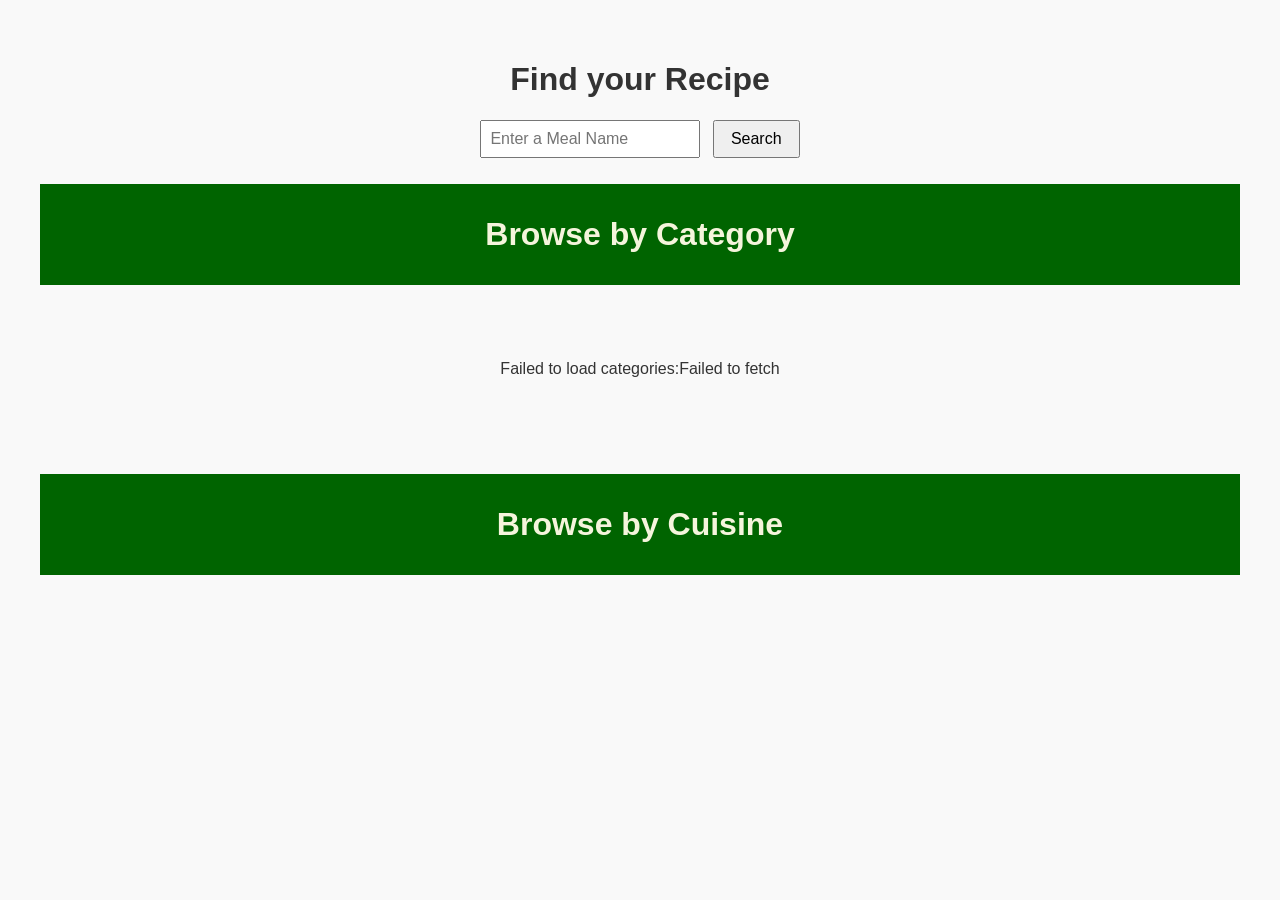
<file: index.html>
<!DOCTYPE html>
<html lang="eng">
  <head>
    <meta charset="UTF-8">
    <meta name="viewport" content="width=device-width">
    <title>Find a Recipe</title>
    <link href="style.css" rel="stylesheet">
    <link href="https://cdnjs.cloudflare.com/ajax/libs/font-awesome/6.7.2/css/all.min.css" rel="stylesheet">
    <script src="app.js" defer></script>   
  </head>
  <body>
   <h1>Find your Recipe</h1>
        <div id="search-bar">
          <input name="search-bar" id="search-input" type="text" placeholder="Enter a Meal Name">
            <button type="button" id="search-btn">Search</button>
        </div>
        <div id="category-section">
          <h2 class="category-h2">Browse by Category</h2>
          <div id="categories" class="category-grid"></div>
        </div>

  <div id="cuisine-section">
          <h2 id="cuisine-h2">Browse by Cuisine</h2>
          <div id="cuisines" class="cuisine-grid"></div>
        </div>

        <div id="results" class="meal"></div>

      </body>
</html>
</file>
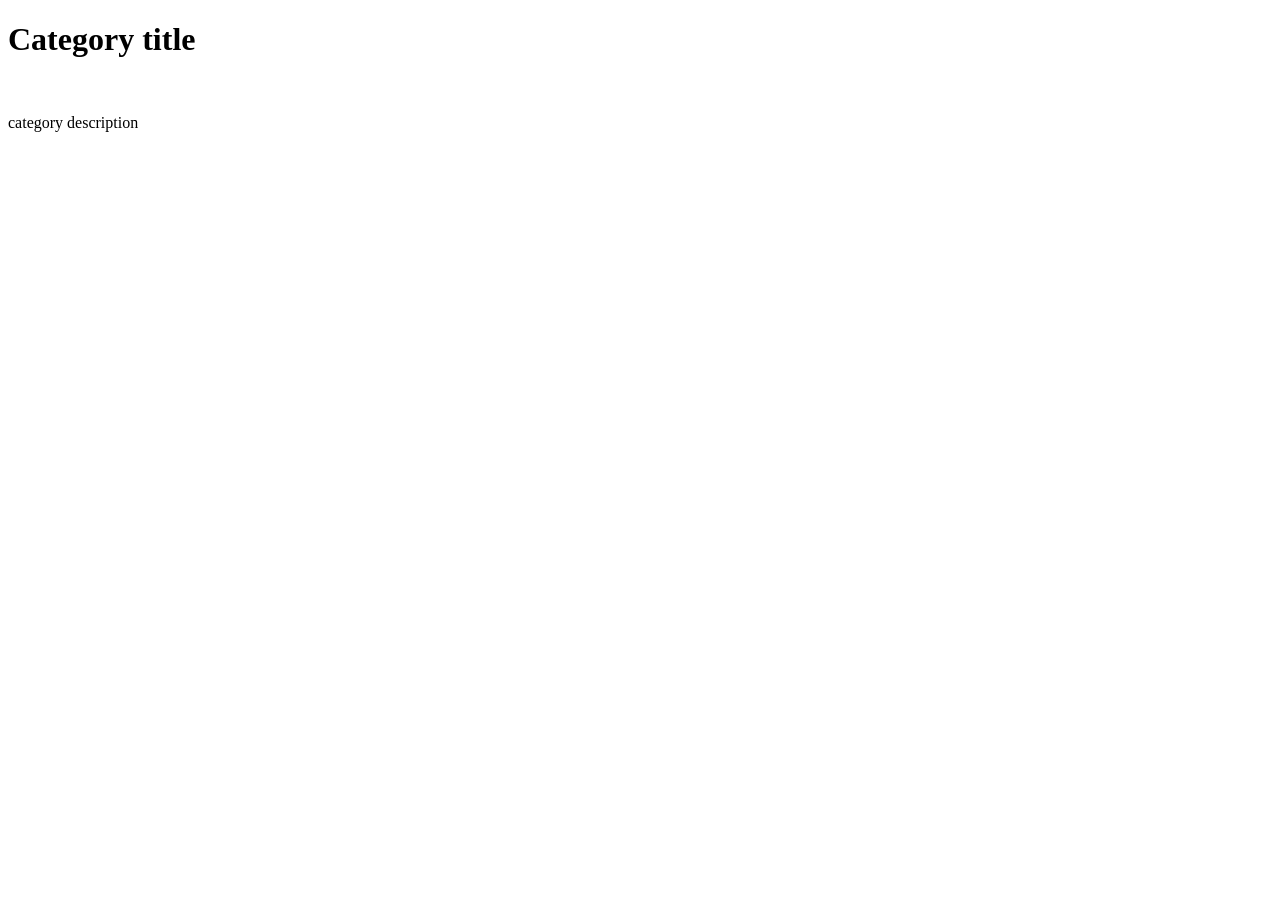
<file: categoryMeals.html>
<!DOCTYPE html>
<html lang="en">
    <head>
        <meta charset="UTF-8" content="width=device-width:">
        <title>Name of Category</title>
        <!-- <link href="style.css" rel="stylesheet"> -->
            <link href="https://cdnjs.cloudflare.com/ajax/libs/font-awesome/6.7.2/css/all.min.css" rel="stylesheet">
        <script src="category.js" defer></script>
    </head>
    <p>
        <h1 id="catTitle">Category title</h1>
        <img id="categoryImage" >
        <p id="catDescript">category description</p>
    </body>
</html>
</file>
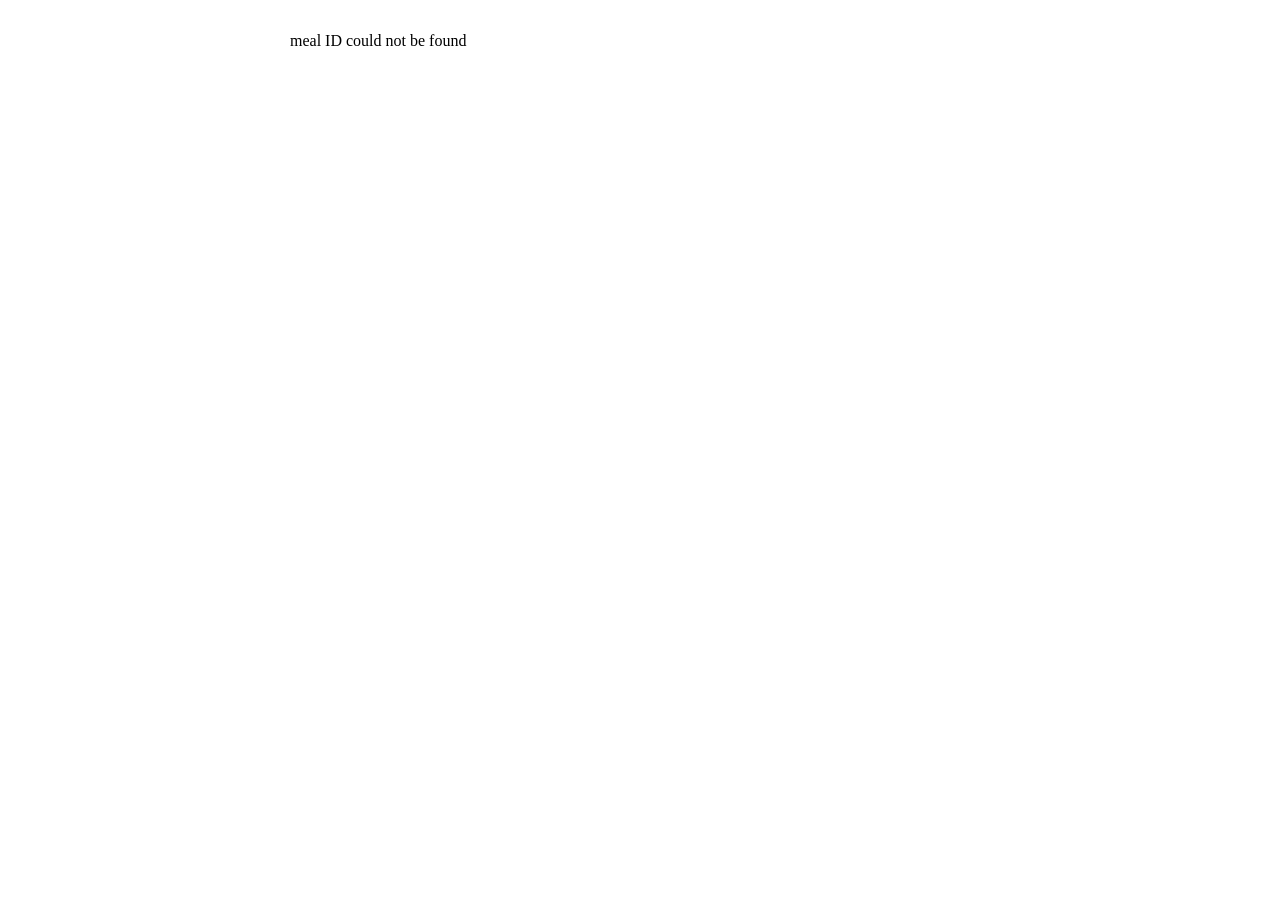
<file: meal.html>
<!DOCTYPE html>
<html lang="eng">
    <head>
        <meta charset="UTF-8">
        <meta name="viewport" content="width=device-width", initial-scale="1">
        <title>Meal details</title>
        <link href="meal.css" rel="stylesheet">
        <link href="https://cdnjs.cloudflare.com/ajax/libs/font-awesome/6.7.2/css/all.min.css" rel="stylesheet">
        <script src="meal.js" defer></script>
    </head>
    <body>
        <div id="meal-details">
            <p>loading meal details..</p>
        </div>

    </body>

</html>
</file>
<file: style.css>
body {
      font-family: Arial, sans-serif;
      background-color: #f9f9f9;
      color: #333;
      text-align: center;
      padding: 2rem;
    }

    input {
      padding: 0.5rem;
      font-size: 1rem;
      width: 200px;
    }

    button {
      padding: 0.5rem 1rem;
      font-size: 1rem;
      margin-left: 0.5rem;
      cursor: pointer;
    }

    .meal {
      margin-top: 2rem;
      display: flex;
      flex-wrap: wrap;
      justify-content: center;
      gap: 1rem;
    }

    .meal-card {
      border: 1px solid #ccc;
      padding: 1rem;
      width: 300px;
      background: #fff;
      border-radius: 8px;
    }

    .meal-card img {
      width: 100%;
      border-radius: 8px;
    }

.category-h2{
  padding-top: 2rem;
  background-color: darkgreen;
  padding-bottom: 2rem;
  font-size: 2rem;
  color:beige;
}

#categories{
  padding-top: 2rem;
  display: flex;
  flex-wrap: wrap;
  justify-content: center;
  gap:3rem;
  
}

#cuisine-h2{
  padding-top: 2rem;
  background-color: darkgreen;
  padding-bottom: 2rem;
  margin-top: 5rem;
  font-size: 2rem;
  color: beige;

}

#cuisines{
  padding-top: 2rem;
  display: flex;
  flex-wrap: wrap;
  gap:3rem;
  justify-content: center;
  
}


.cuisine-card{
  width: 300px;       
  height: 300px;          
  border-radius: 8px;
  
}

.cuisine-card img {
  width: 100%;
  height: 200px;
  object-fit: cover;
  
}
</file>
<file: meal.css>
body{
    max-width:700px;
    margin: 2rem auto;  /*auto only works when a max-width is set, auto centers*/
    padding:0 1rem;
    
}

img{
    max-width: 100%;
    border-radius:8px;
    margin-bottom: 2rem;
}

h1,h2{
    
}

ul,ol{
    padding-left:1.5rem;
    
}


a.back-link{
    display:inline-block;
    margin-top: 2rem;
    text-decoration: none;

}

a.back-link:hover{
    text-decoration:underline;
}
</file>
